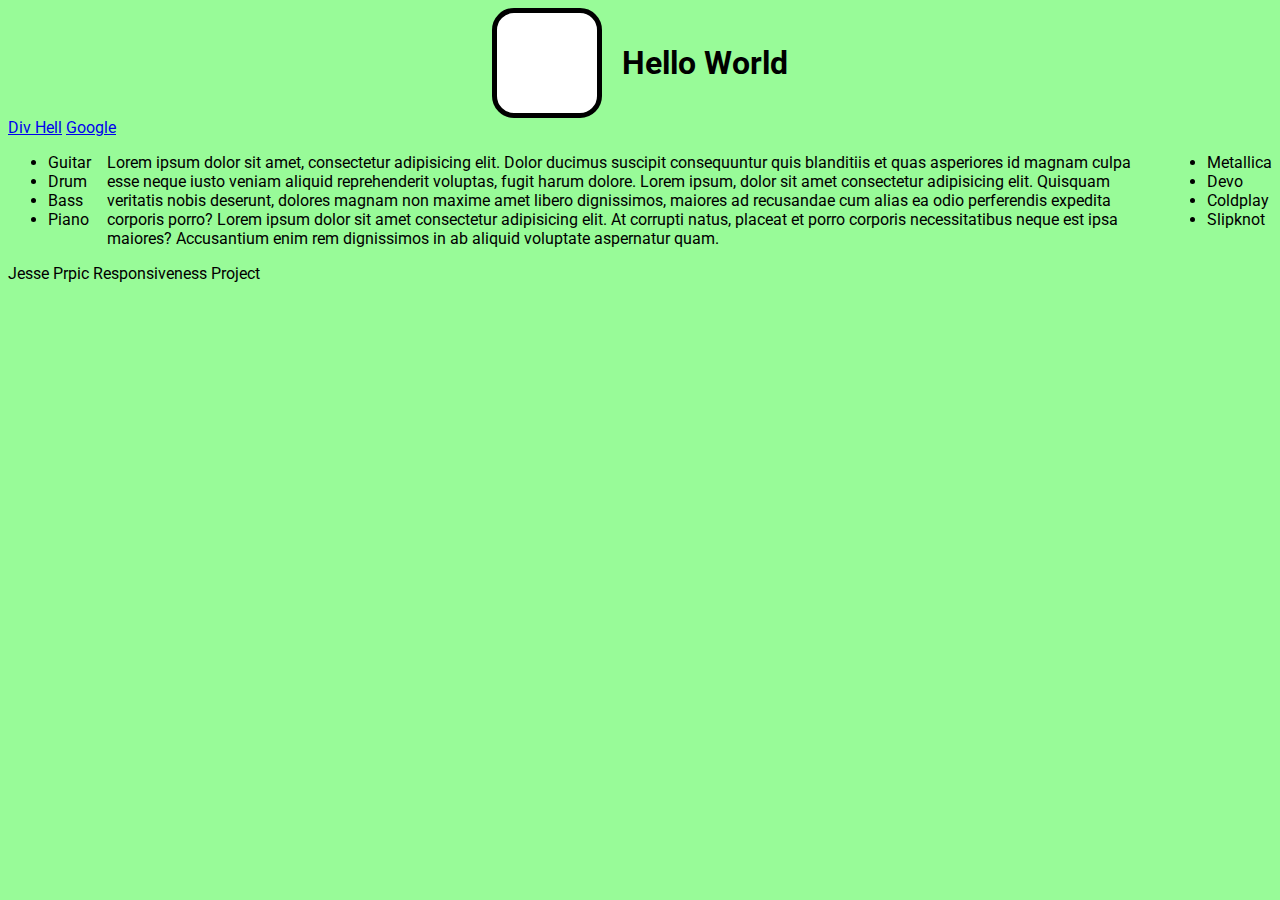
<file: index.html>
<!DOCTYPE html>
<!DOCTYPE html>
<html lang="en">
<head>
    <meta charset="UTF-8">
    <meta name="viewport" content="width=device-width, initial-scale=1.0">
    <title>Document</title>
    <link rel="stylesheet" href="./style.css">
</head>
<body>
    <header class="row">
        <div class="logo"></div>
        <h1>Hello World</h1>
    </header>
    <nav>
        <a href="./div_hell.html">Div Hell</a>
        <a href="https://www.google.com" target="blank">Google</a>
    </nav>
    <main class="row">
        <div class="column">
            <ul>
                <li>Guitar</li>
                <li>Drum</li>
                <li>Bass</li>
                <li>Piano</li>
            </ul>
        </div>
        <article class="main">
            <p>Lorem ipsum dolor sit amet, consectetur adipisicing elit. Dolor ducimus suscipit consequuntur quis blanditiis et quas asperiores id magnam culpa esse neque iusto veniam aliquid reprehenderit voluptas, fugit harum dolore. Lorem ipsum, dolor sit amet consectetur adipisicing elit. Quisquam veritatis nobis deserunt, dolores magnam non maxime amet libero dignissimos, maiores ad recusandae cum alias ea odio perferendis expedita corporis porro? Lorem ipsum dolor sit amet consectetur adipisicing elit. At corrupti natus, placeat et porro corporis necessitatibus neque est ipsa maiores? Accusantium enim rem dignissimos in ab aliquid voluptate aspernatur quam.</p>
        </article>
        <aside class="column">
            <ul>
                <li>Metallica</li>
                <li>Devo</li>
                <li>Coldplay</li>
                <li>Slipknot</li>
            </ul>
        </aside>
    </main>
    <footer class="row">Jesse Prpic Responsiveness Project</footer>

</body>
</html>
</file>
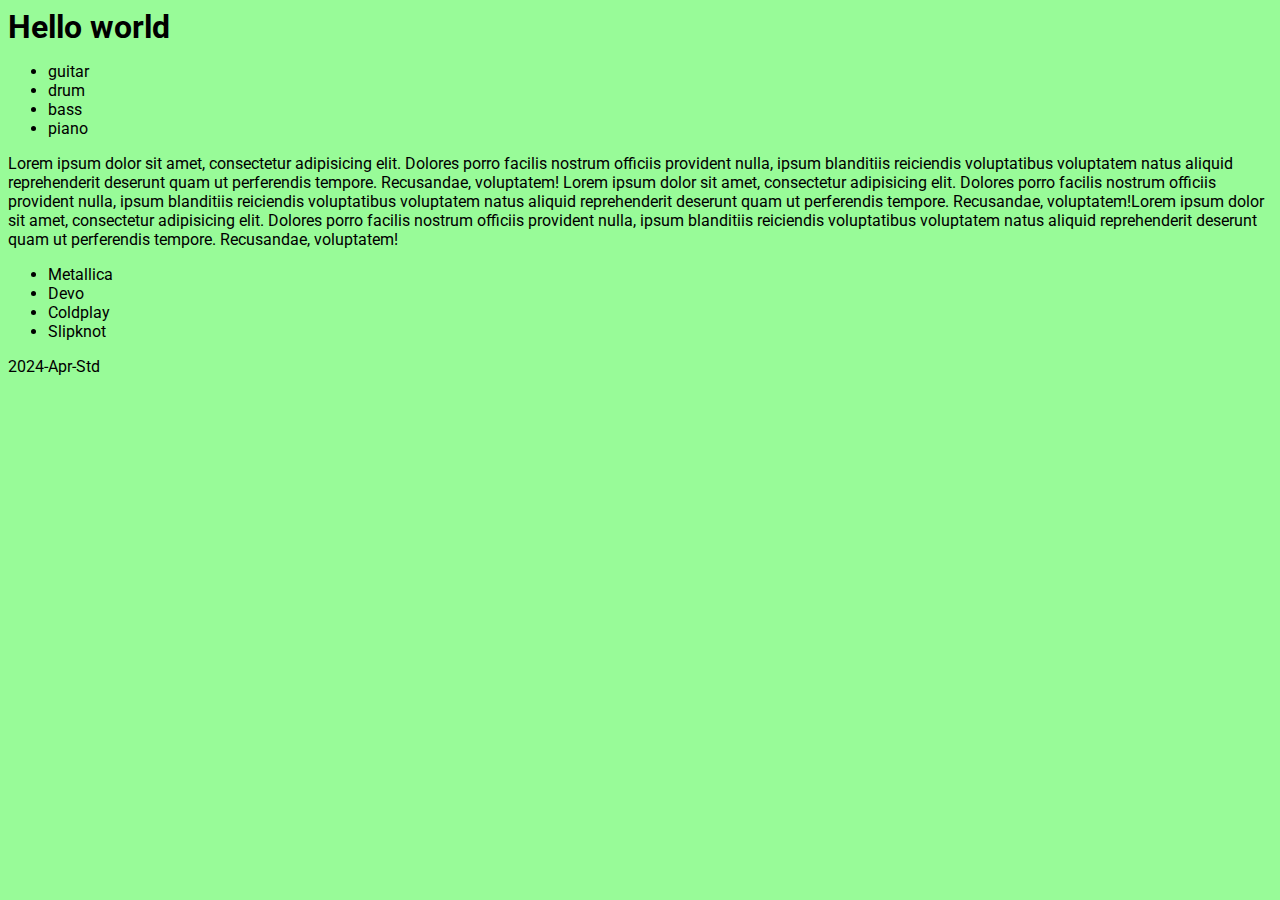
<file: div_hell.html>
<!DOCTYPE html>
<html lang="en">
<head>
    <meta charset="UTF-8">
    <meta name="viewport" content="width=device-width, initial-scale=1.0">
    <title>Document</title>
    <link rel="stylesheet" href="./style.css">
</head>
<body>
    <div class="row">
        <h1>Hello world</h1>
    </div>
    <div class="row">
        <div class="column">
            <ul>
                <li>guitar</li>
                <li>drum</li>
                <li>bass</li>
                <li>piano</li>
            </ul>
        </div>
        <div class="column">
            <p>Lorem ipsum dolor sit amet, consectetur adipisicing elit. Dolores porro facilis nostrum officiis provident nulla, ipsum blanditiis reiciendis voluptatibus voluptatem natus aliquid reprehenderit deserunt quam ut perferendis tempore. Recusandae, voluptatem! Lorem ipsum dolor sit amet, consectetur adipisicing elit. Dolores porro facilis nostrum officiis provident nulla, ipsum blanditiis reiciendis voluptatibus voluptatem natus aliquid reprehenderit deserunt quam ut perferendis tempore. Recusandae, voluptatem!Lorem ipsum dolor sit amet, consectetur adipisicing elit. Dolores porro facilis nostrum officiis provident nulla, ipsum blanditiis reiciendis voluptatibus voluptatem natus aliquid reprehenderit deserunt quam ut perferendis tempore. Recusandae, voluptatem!</p>
        </div>
        <div class="column">
            <ul>
                <li>Metallica</li>
                <li>Devo</li>
                <li>Coldplay</li>
                <li>Slipknot</li>
            </ul>
        </div>
    </div>
   <div class="row">
    <p>2024-Apr-Std</p>
   </div>
    
    
</body>
</html>
</file>
<file: style.css>
/* Default styles for small screens and anything not caught by media */
@import url('https://fonts.googleapis.com/css2?family=Inter:wght@400;500;600;700;800&family=Roboto:ital,wght@0,100;0,300;0,400;0,500;0,700;0,900;1,100;1,300;1,400;1,500;1,700;1,900&family=Ubuntu:wght@300&display=swap');
body {
  background-color: plum;
  /* font-family: Arial, Helvetica, sans-serif; */
  font-family: 'Roboto', sans-serif ;
}

header{
  display: flex;
  flex-direction: column; align-items: center;
}

  .logo{
    width: 100px;
    height: 100px;
    background-color: white;
    border:5px solid black;
    border-radius: 20%;
  }

  main{
    display: flex;
    flex-direction: column;
    
  }
  h1{
    display: inline;
  }

/* column {
  width: 100%;
} */
/* Styled for screens 600px wide and larger */
/* @media screen and (min-width: 600px) { */
@media screen and (width > 600px) {
  body {
    background-color: palegreen;
  
  }

  header{
    flex-direction: row;
    justify-content: center;
    gap: 20px
  }
  main{
    flex-direction: row;
    justify-content:space-around;
    gap: 1rem
  }
  .main_pa {
    padding-left: 1rem;
  }
  /* .column {
    float: left;
    width: 33.33%;
  }

  /* Clear floats after the columns */
  /* .row:after {
    content: "";
    display: table;
    clear: both;
  } */
}
</file>
